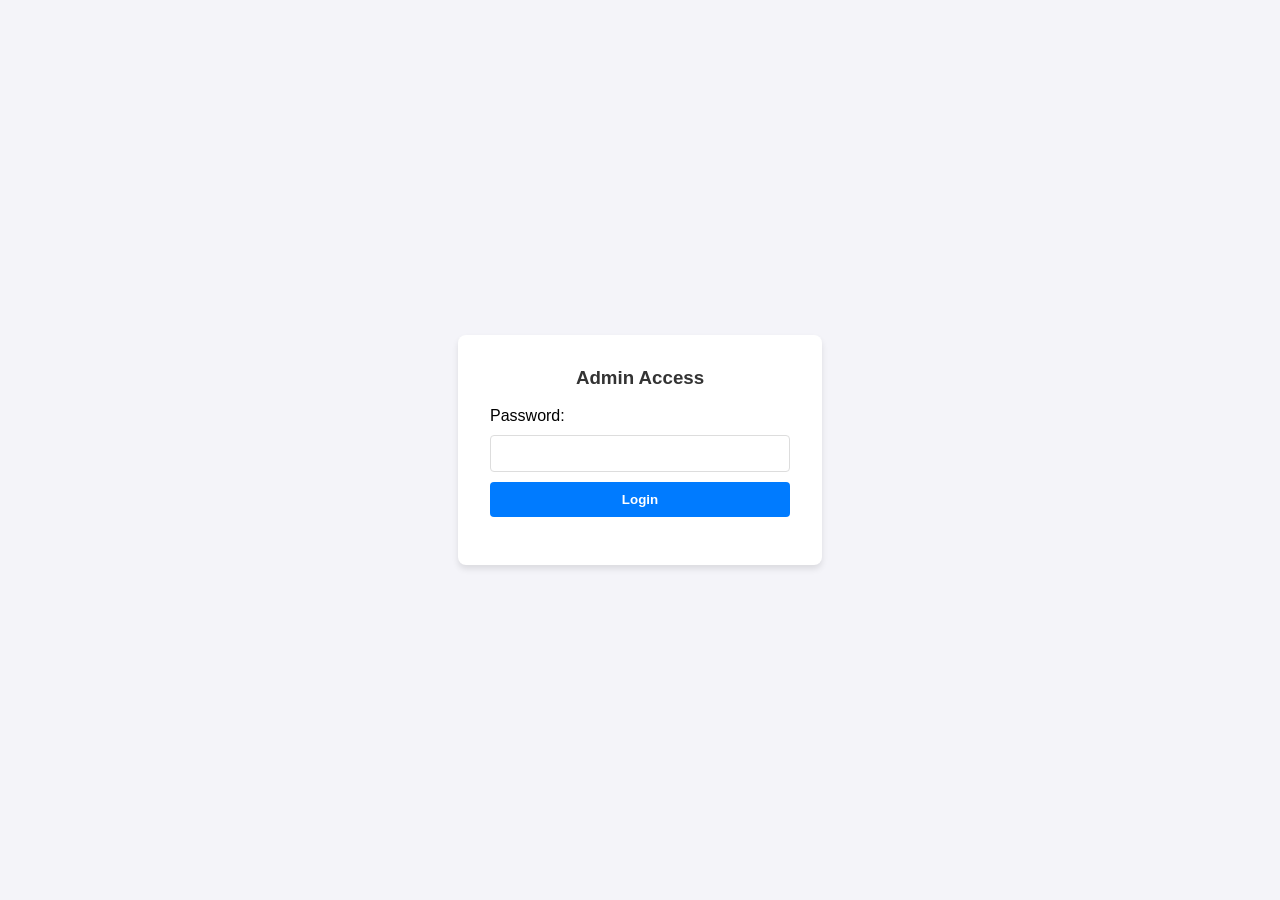
<file: SecureAdmin/login.html>
﻿<html>
<head>
    <style>
        body {
            font-family: -apple-system, BlinkMacSystemFont, 'Segoe UI', Roboto, sans-serif;
            display: flex;
            justify-content: center;
            align-items: center;
            height: 100vh;
            margin: 0;
            background-color: #f4f4f9;
        }

        .login-card {
            background: white;
            padding: 2rem;
            border-radius: 8px;
            box-shadow: 0 4px 6px rgba(0,0,0,0.1);
            width: 100%;
            max-width: 300px;
        }

        h3 {
            margin-top: 0;
            color: #333;
            text-align: center;
        }

        input {
            width: 100%;
            padding: 10px;
            margin: 10px 0;
            border: 1px solid #ddd;
            border-radius: 4px;
            box-sizing: border-box;
        }

        button {
            width: 100%;
            padding: 10px;
            background-color: #007bff;
            color: white;
            border: none;
            border-radius: 4px;
            cursor: pointer;
            font-weight: bold;
        }

            button:hover {
                background-color: #0056b3;
            }
    </style>
</head>
<body>
    <div class='login-card'>
        <h3>Admin Access</h3>
        <form method="POST" action="/login" id="loginForm">
            <input type="hidden" name="ReturnUrl" id="returnUrlInput" />

            <label for="password">Password:</label>
            <input type="password" name="password" id="password" required />
            <button type="submit">Login</button>
        </form>
    </div>
    <script>
    // This grabs the ReturnUrl from the URL and puts it into the hidden field
    const urlParams = new URLSearchParams(window.location.search);
    document.getElementById('returnUrlInput').value = urlParams.get('ReturnUrl') || '/admin/dashboard';
    </script>
</body>
</html>
</file>
